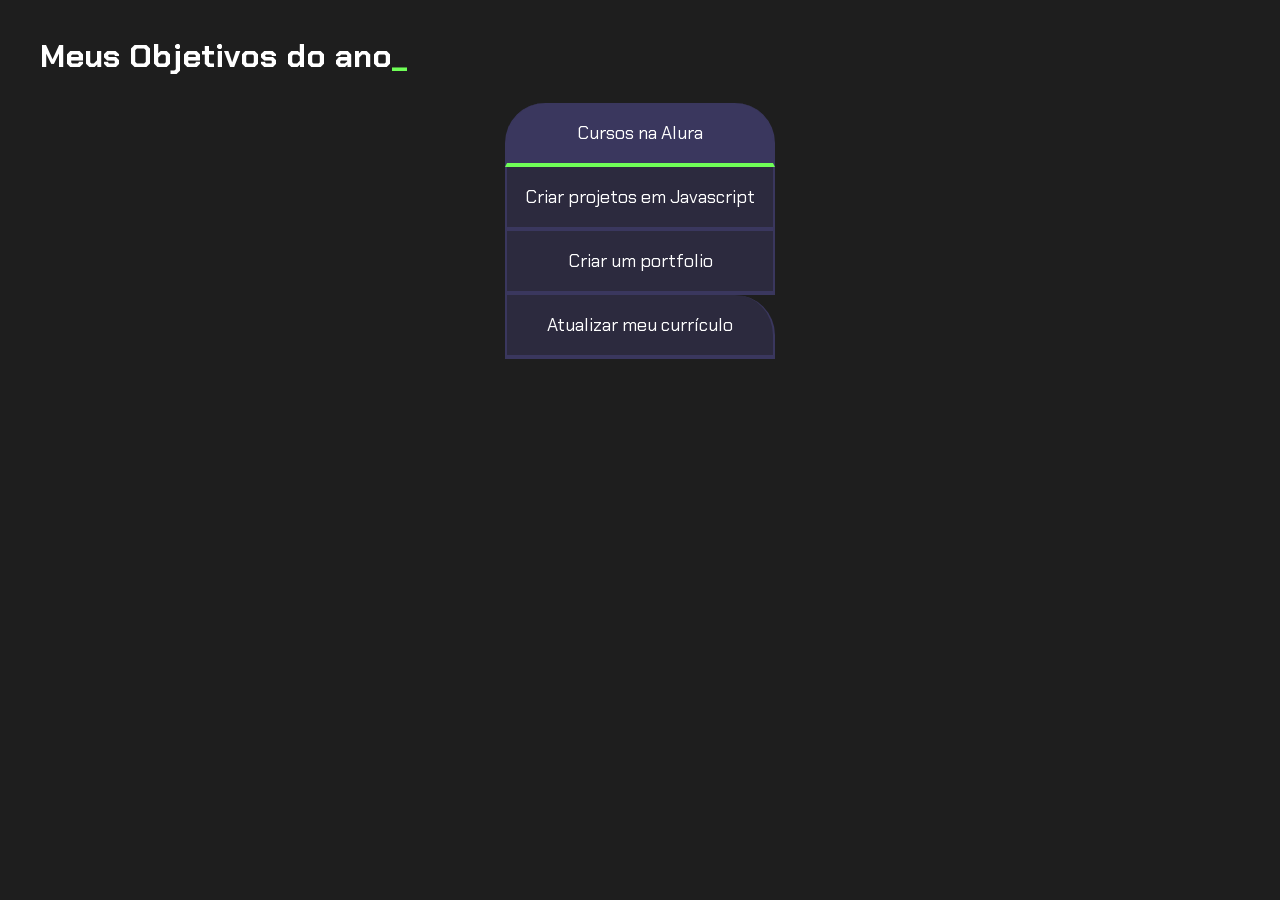
<file: index.html>
<!DOCTYPE html>
<html lang="pt-br">

<head>
    <meta charset="UTF-8">
    <meta name="viewport" content="width=device-width, initial-scale=1.0">
    <title>Meus objetivos do ano</title>
    <link rel="stylesheet" href="style.css">
</head>
<body>
    <section class="conteudo-principal">
        <h2 class="titulo-principal">Meus Objetivos do ano<span>_</span></h2>
        <div class="conteudo">
<div class="botoes">
    <button class="botao ativo">Cursos na Alura</button>
    <button class="botao">Criar projetos em Javascript</button>
    <button class="botao">Criar um portfolio</button>
    <button class="botao">Atualizar meu currículo</button>
  </div>
  <div class="abas-textos">
    <div class="aba-conteudo">
      <h3 class="aba-conteudo-titulo-principal">Estudar 4 cursos na Alura</h3>
      <h4 class="aba-conteudo-titulo-secundario">
        Tempo para completar o objetivo
      </h4>
    </div>
    <div class="aba-conteudo">
      <h3 class="aba-conteudo-titulo-principal">
        Criar 5 projetos em Javascript
      </h3>
      <h4 class="aba-conteudo-titulo-secundario">
        Tempo para completar o objetivo
      </h4>
    </div>
    <div class="aba-conteudo">
      <h3 class="aba-conteudo-titulo-principal">
        Criar um portfolio com os meus 3 melhores projetos
      </h3>
      <h4 class="aba-conteudo-titulo-secundario">
        Tempo para completar o objetivo
      </h4>
    </div>
    <div class="aba-conteudo">
      <h3 class="aba-conteudo-titulo-principal">
        Atualizar meu curriculo com os certificados da Alura
      </h3>
      <h4 class="aba-conteudo-titulo-secundario">
        Tempo para completar o objetivo
      </h4>
    </div>
  </div>
</div>
    </section>
</body>
<script src="main.js"></script>
</html>
</file>
<file: style.css>
@import url('https://fonts.googleapis.com/css2?family=Chakra+Petch:wght@400;700&display=swap');

:root {
    --cor-de-fundo: #1E1E1E;
    --verde: #6FFF57;
    --branco: #FFFFFF;
    --botao-ativo: #3A375E;
    --botao-inativo: rgba(58, 55, 94, 0.5);
    --texto-fundo: rgba(58, 55, 94, 0.3);
}

body {
    background-color: var(--cor-de-fundo);
    color: var(--branco);
    font-family: 'Chakra Petch', sans-serif;
}


.conteudo-principal {
    display: flex;
    flex-direction: column;
    justify-content: center;
    align-items: center;
    max-width: 1200px;
    width: 100%;
    margin: 0 auto;
}

.titulo-principal {
    text-align: left;
    width: 100%;
    font-size: 32px;
}

.titulo-principal span {
    color: var(--verde);
}

.botao {
    font-family: "Chakra Petch", sans-serif;
    background-color: var(--botao-inativo);
    color: var(--branco);
    display: flex;
    justify-content: center;
    padding: 1em;
    font-size: 18px;
    align-items: center;
    width: 100%;
    border-bottom: 4px solid var(--botao-ativo);
    border-left: 2px solid var(--botao-ativo);
    border-right: 2px solid var(--botao-ativo);
    border-top: none;
}

.botao:first-child {
    border-radius: 40px 40px 0 0;
}

.botoes {
    display: block;
}

@media screen and (min-width: 768px) {
  /* Código omitido */

  .botao:last-child {
    border-radius: 0 40px 0 0;
  }
}
.botao.ativo {
  background-color: var(--botao-ativo);
  border-bottom: 4px solid var(--verde);
}
.aba-conteudo.ativo{
    display:block;

}

.aba-conteudo{
    display: none;
}

.aba-conteudo-titulo-principal{
    font-size: 28px;
    text-align: center;
}

.aba-conteudo-titulo-secundario{
    text-align: center;
    color: var(--verde);
    text-transform: uppercase;
}
</file>
